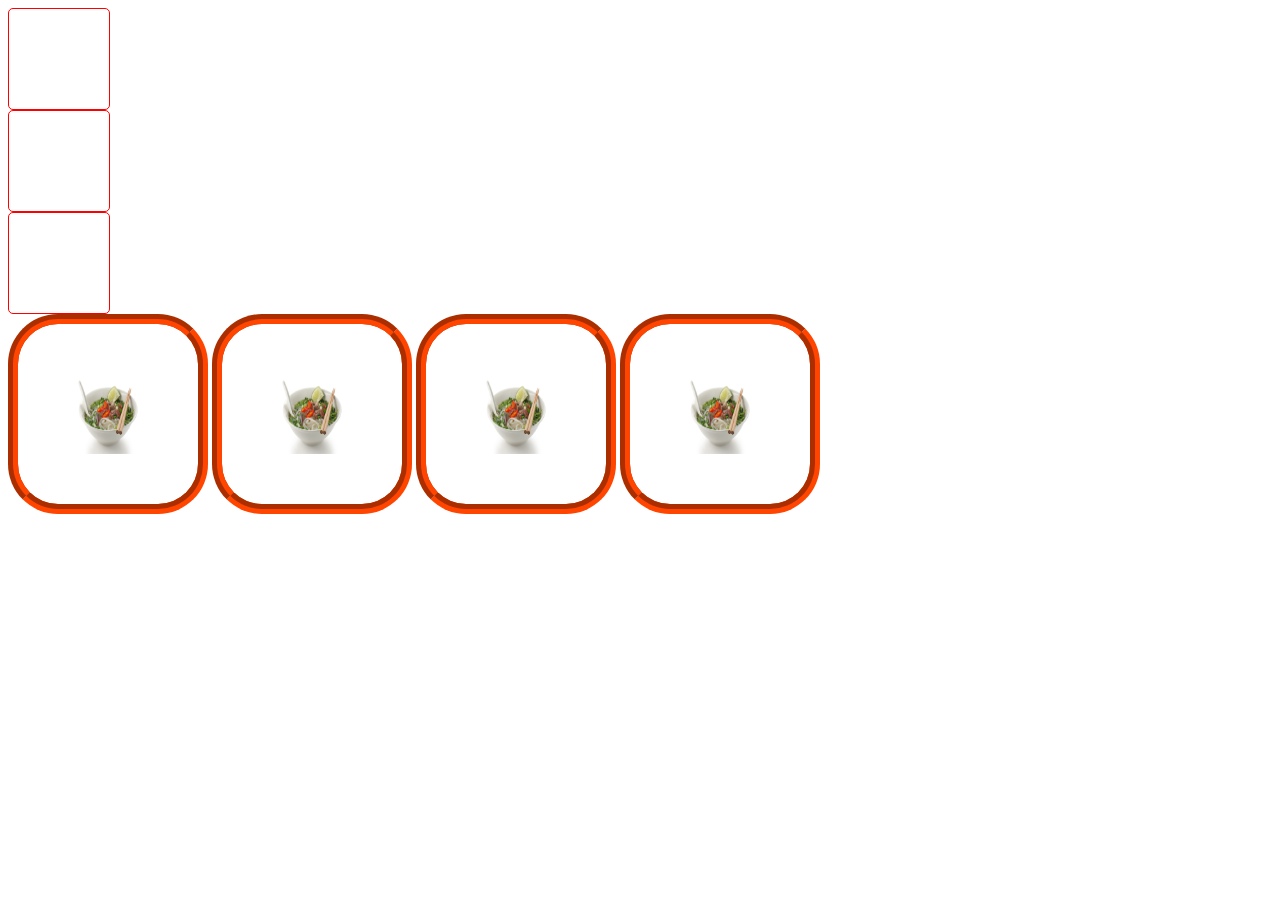
<file: 012_border/index.html>
<!DOCTYPE html>
<html lang="en">
<head>
    <meta charset="UTF-8">
    <title>Title</title>
    <link rel="stylesheet" href="main.css">
</head>
<body>

<div></div>
<div></div>
<div></div>

<img src="pho.jpg" alt="Bowl of Pho">
<img src="pho.jpg" alt="Bowl of Pho">
<img src="pho.jpg" alt="Bowl of Pho">
<img src="pho.jpg" alt="Bowl of Pho">

</body>
</html>
</file>
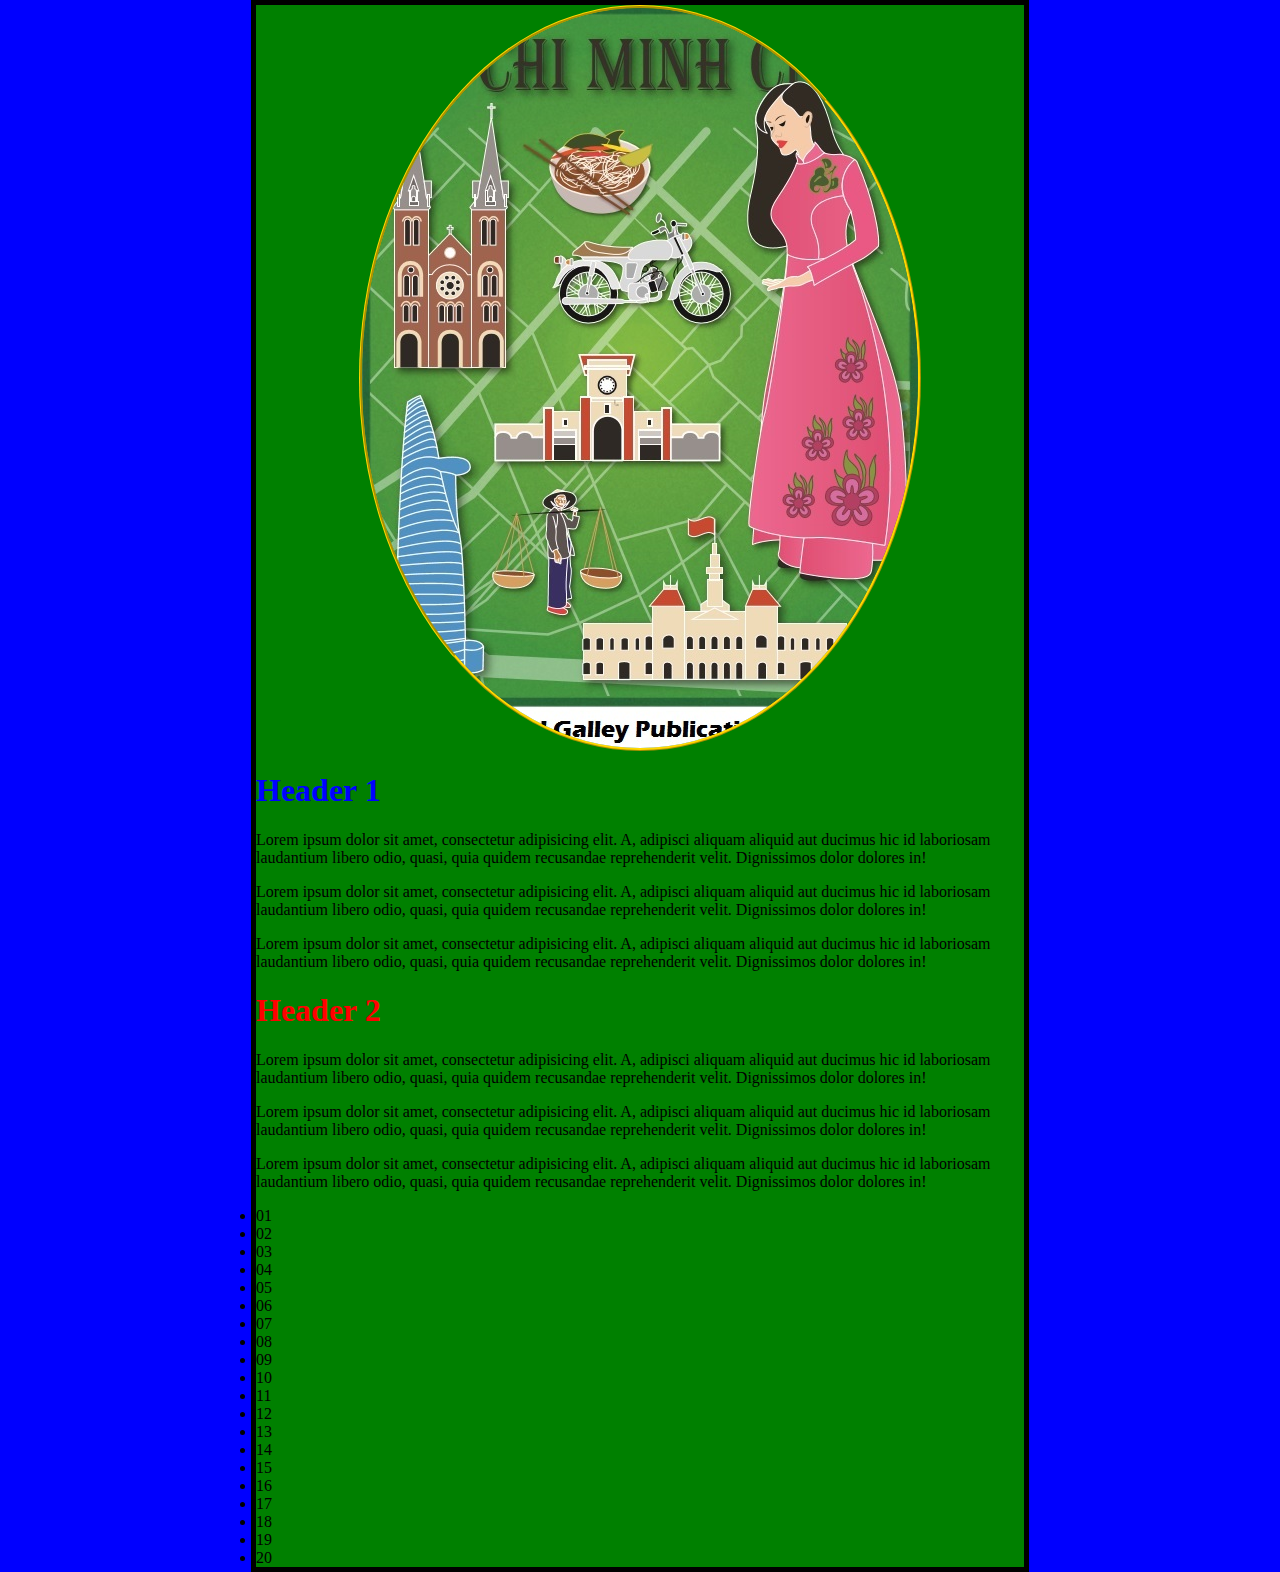
<file: 019_surfer/index.html>
<!DOCTYPE html>
<html lang="en">
<head>
    <meta charset="UTF-8">
    <title>Title</title>
    <link rel="stylesheet" href="main.css">
</head>
<body>

<img src="coversmall.jpg" alt="book cover">

<h1 id="primary">Header 1</h1>
<p>Lorem ipsum dolor sit amet, consectetur adipisicing elit. A, adipisci aliquam aliquid aut ducimus hic id laboriosam laudantium libero odio, quasi, quia quidem recusandae reprehenderit velit. Dignissimos dolor dolores in!</p>
<p>Lorem ipsum dolor sit amet, consectetur adipisicing elit. A, adipisci aliquam aliquid aut ducimus hic id laboriosam laudantium libero odio, quasi, quia quidem recusandae reprehenderit velit. Dignissimos dolor dolores in!</p>
<p>Lorem ipsum dolor sit amet, consectetur adipisicing elit. A, adipisci aliquam aliquid aut ducimus hic id laboriosam laudantium libero odio, quasi, quia quidem recusandae reprehenderit velit. Dignissimos dolor dolores in!</p>

<h1 id="secondary">Header 2</h1>
<p>Lorem ipsum dolor sit amet, consectetur adipisicing elit. A, adipisci aliquam aliquid aut ducimus hic id laboriosam laudantium libero odio, quasi, quia quidem recusandae reprehenderit velit. Dignissimos dolor dolores in!</p>
<p>Lorem ipsum dolor sit amet, consectetur adipisicing elit. A, adipisci aliquam aliquid aut ducimus hic id laboriosam laudantium libero odio, quasi, quia quidem recusandae reprehenderit velit. Dignissimos dolor dolores in!</p>
<p>Lorem ipsum dolor sit amet, consectetur adipisicing elit. A, adipisci aliquam aliquid aut ducimus hic id laboriosam laudantium libero odio, quasi, quia quidem recusandae reprehenderit velit. Dignissimos dolor dolores in!</p>


</body>
<li>01</li>
<li>02</li>
<li>03</li>
<li>04</li>
<li>05</li>
<li>06</li>
<li>07</li>
<li>08</li>
<li>09</li>
<li>10</li>
<li>11</li>
<li>12</li>
<li>13</li>
<li>14</li>
<li>15</li>
<li>16</li>
<li>17</li>
<li>18</li>
<li>19</li>
<li>20</li>
</html>
</file>
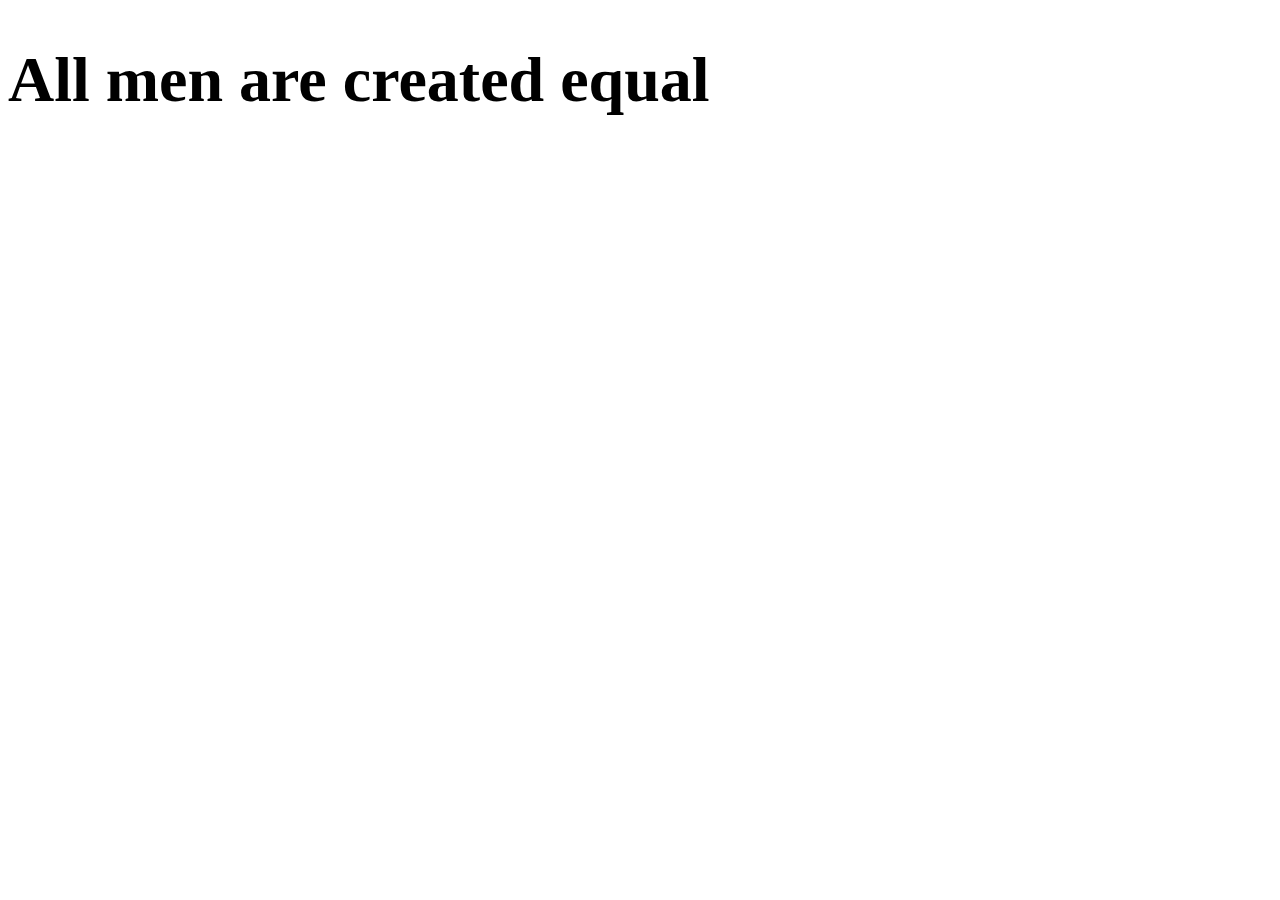
<file: font/index.html>
<!DOCTYPE html>
<html lang="en">
<head>
    <meta charset="UTF-8">
    <title>Title</title>
    <link rel="stylesheet" href="main.css">
</head>
<body>

<h1>All men are created equal</h1>

</body>
</html>
</file>
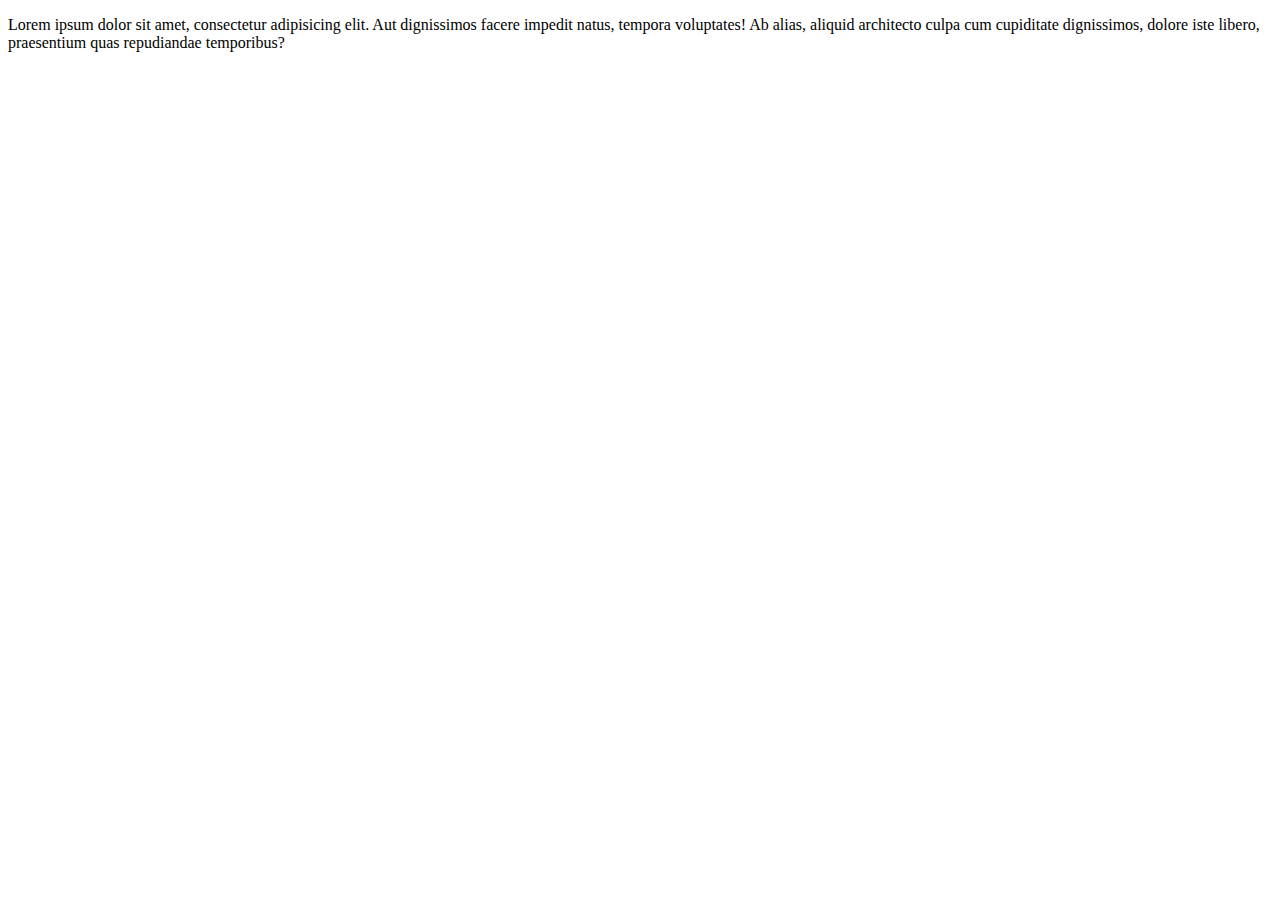
<file: 005_essential-tags/01_paragraph-element/index.html>
<!DOCTYPE html>
<html lang="en">
<head>
    <meta charset="UTF-8">
    <title>Title</title>
</head>
<body>

<p>Lorem ipsum dolor sit amet, consectetur adipisicing elit. Aut dignissimos facere impedit natus, tempora voluptates! Ab alias, aliquid architecto culpa cum cupiditate dignissimos, dolore iste libero, praesentium quas repudiandae temporibus?</p>

</body>
</html>
</file>
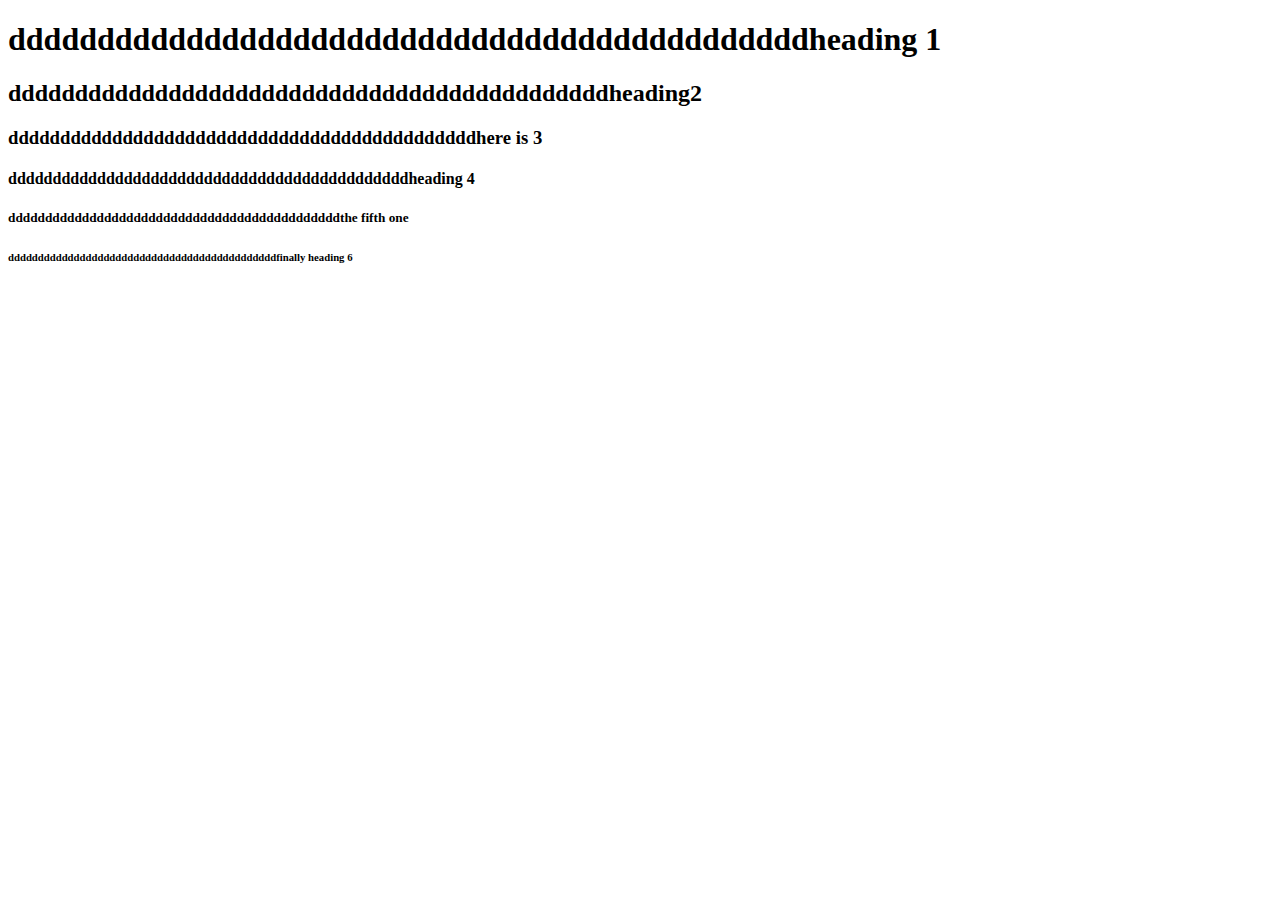
<file: 005_essential-tags/02_heading-elements/index.html>
<!DOCTYPE html>
<html lang="en">
<head>
    <meta charset="UTF-8">
    <title>Title</title>
</head>
<body>
<h1>dddddddddddddddddddddddddddddddddddddddddddddheading 1</h1>
<h2>dddddddddddddddddddddddddddddddddddddddddddddheading2</h2>
<h3>dddddddddddddddddddddddddddddddddddddddddddddhere is 3</h3>
<h4>dddddddddddddddddddddddddddddddddddddddddddddheading 4</h4>
<h5>dddddddddddddddddddddddddddddddddddddddddddddthe fifth one</h5>
<h6>dddddddddddddddddddddddddddddddddddddddddddddfinally heading 6</h6>

</body>
</html>
</file>
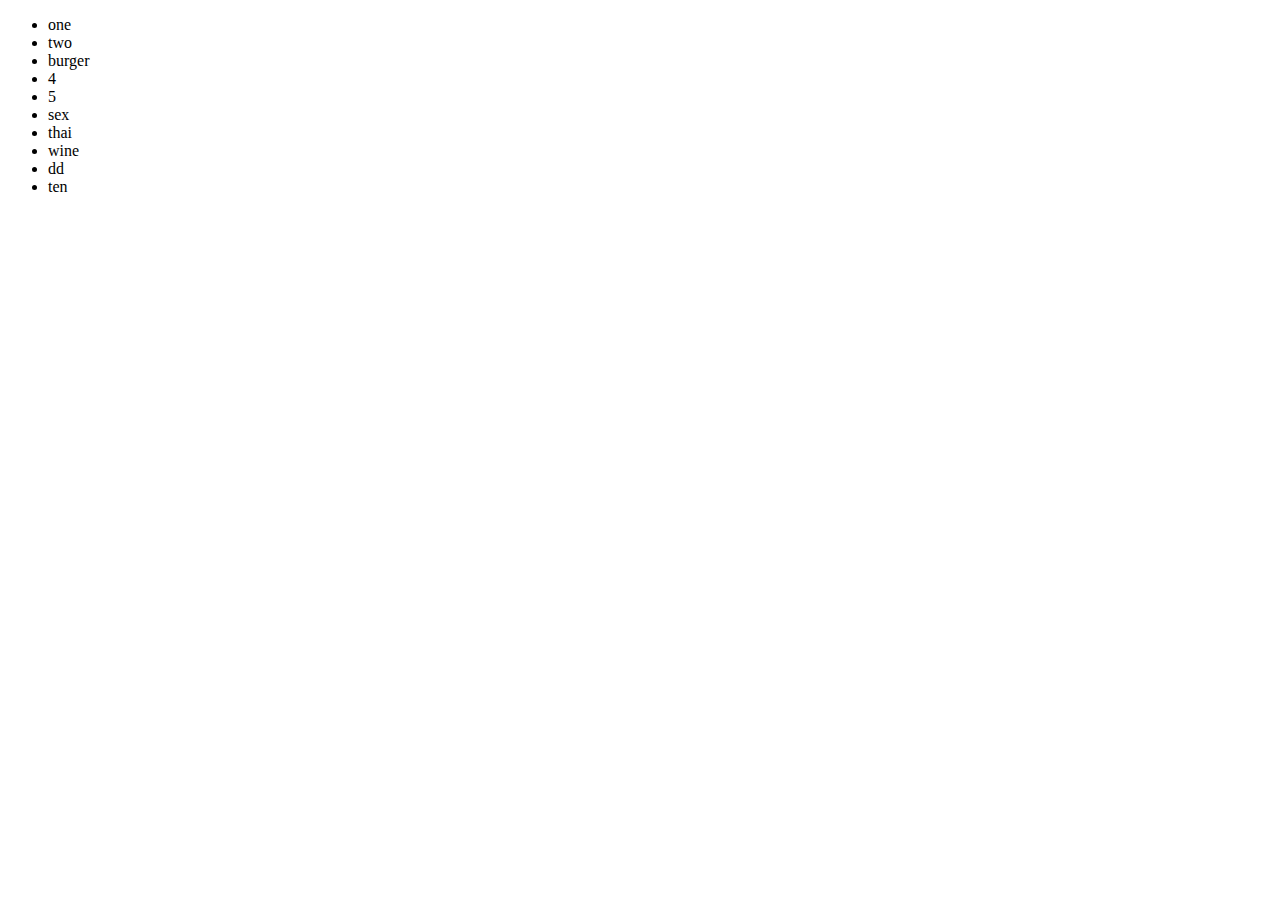
<file: 005_essential-tags/04_ordered-list-element/index.html>
<!DOCTYPE html>
<html lang="en">
<head>
    <meta charset="UTF-8">
    <title>Title</title>
</head>
<body>
<ul>
    <li>one</li>
    <li>two</li>
    <li>burger</li>
    <li>4</li>
    <li>5</li>
    <li>sex</li>
    <li>thai</li>
    <li>wine</li>
    <li>dd</li>
    <li>ten</li>
</ul>
</body>
</html>
</file>
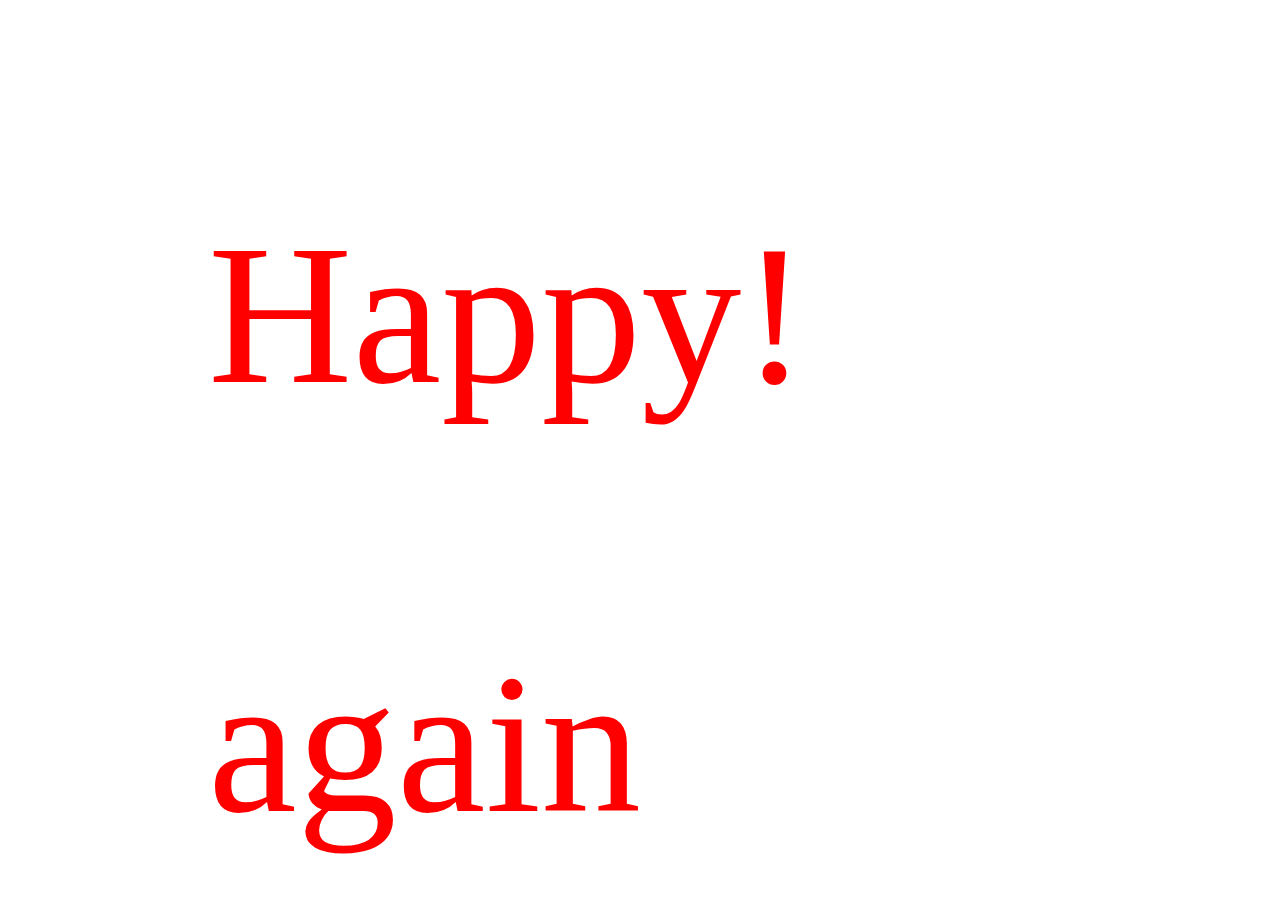
<file: 007_tag-attributes/04_paragraph-element/index.html>
<!DOCTYPE html>
<html lang="en">
<head>
    <meta charset="UTF-8">
    <title>Title</title>
    <link rel="stylesheet" href="main.css">
</head>
<body>

<p class="happy">Happy!</p>
<div class="happy">again</div>

<!--fjfjfjfj-->
</body>
</html>
</file>
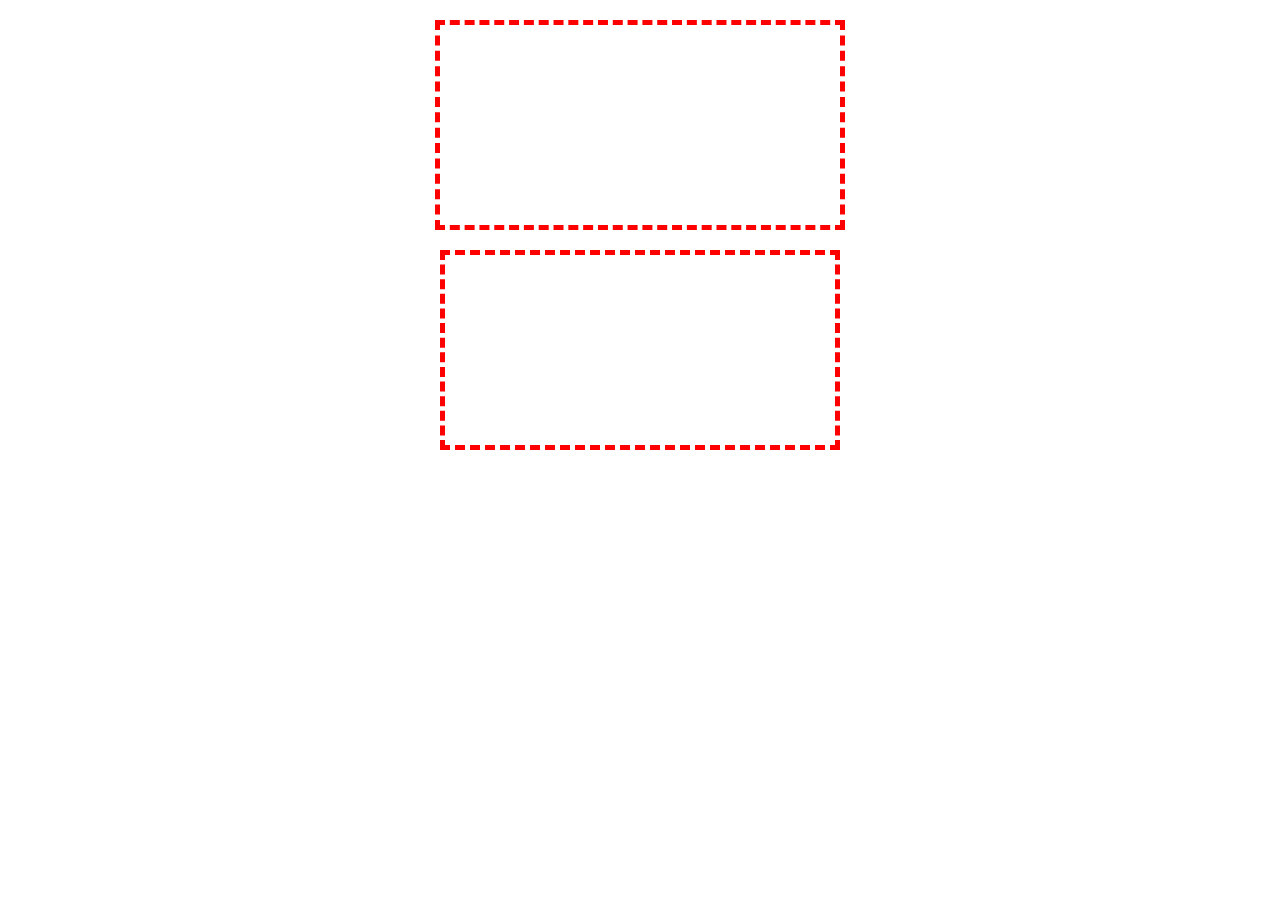
<file: 017_hands-on/01/index.html>
<!DOCTYPE html>
<html lang="en">
<head>
    <meta charset="UTF-8">
    <title>Title</title>
    <link rel="stylesheet" href="main.css">
</head>
<body>

<div></div>
<div class = "nogrow"></div>

</body>
</html>
</file>
<file: 012_border/main.css>
div {
    width: 100px;
    height: 100px;
    border: 1px solid red;
    border-radius: 5px;
}

img {
    width: 200px;
    height: 200px;
    padding: 50px;
    border: 10px groove orangered;
    border-radius: 50px;
    box-sizing: border-box;
}
</file>
<file: 019_surfer/main.css>
html{
    background-color: blue;
}

body {
    width: 60%;
    margin: 0 auto;
    background-color: green;
    border: 5px solid black;
}

img {
    display: block;
    margin: 0 auto;
    border-radius: 100%;
    border: ridge gold;
}

#primary {
    color: blue;
}

#secondary {
    color: red;
}
</file>
<file: font/main.css>
h1 {
    font-family: cursive;
    font-size: 4rem;
}
</file>
<file: 007_tag-attributes/04_paragraph-element/main.css>
.happy {
    color: red;
    font-size: 200px;
    margin-left: 200px;
}
</file>
<file: 017_hands-on/01/main.css>
div {
    width: 400px;
    height: 200px;
    border: 5px dashed red;
    margin: 20px auto;
}

.nogrow {
    box-sizing: border-box;
}
</file>
